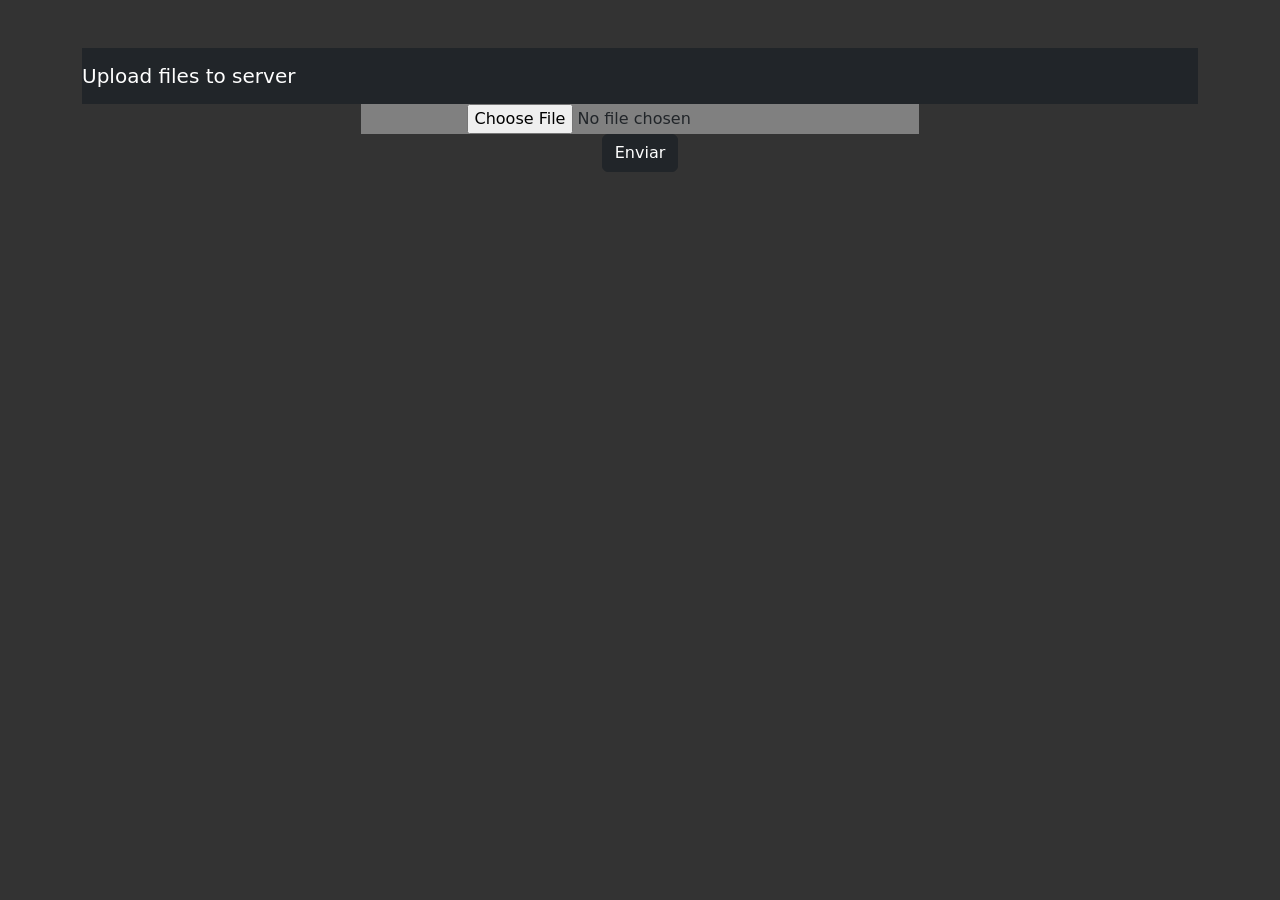
<file: server/index.html>
<!DOCTYPE html>
<html lang="en">
<head>
    <meta charset="UTF-8">
    <meta http-equiv="X-UA-Compatible" content="IE=edge">
    <meta name="viewport" content="width=device-width, initial-scale=1.0">
    <title>Up file server</title>
    <!-- Boostrap -->
    <link 
      href="https://cdn.jsdelivr.net/npm/bootstrap@5.2.2/dist/css/bootstrap.min.css"
      rel="stylesheet"
      integrity="sha384-Zenh87qX5JnK2Jl0vWa8Ck2rdkQ2Bzep5IDxbcnCeuOxjzrPF/et3URy9Bv1WTRi"
      crossorigin="anonymous"
    />
</head>
<body style="background-color:#333;">
    <div class="container mt-5">
        <nav class="navbar navbar-dark bg-dark">
            <a href="/" class="navbar-brand">Upload files to server</a>
        </nav>
        <div class="cart-footer">
            <form action="/files" method="post" enctype="multipart/form-data">
                <div class="col-md-6 text-center offset-md-3">
                    <div style="background-color: grey;">
                        <input type="file" name="archivo" class="form-control-file">
                    </div>
                    <input type="submit" value="Enviar" class="btn btn-dark btn-block">
                </div>
            </form>
        </div>
    </div>
    
</body>
</html>
</file>
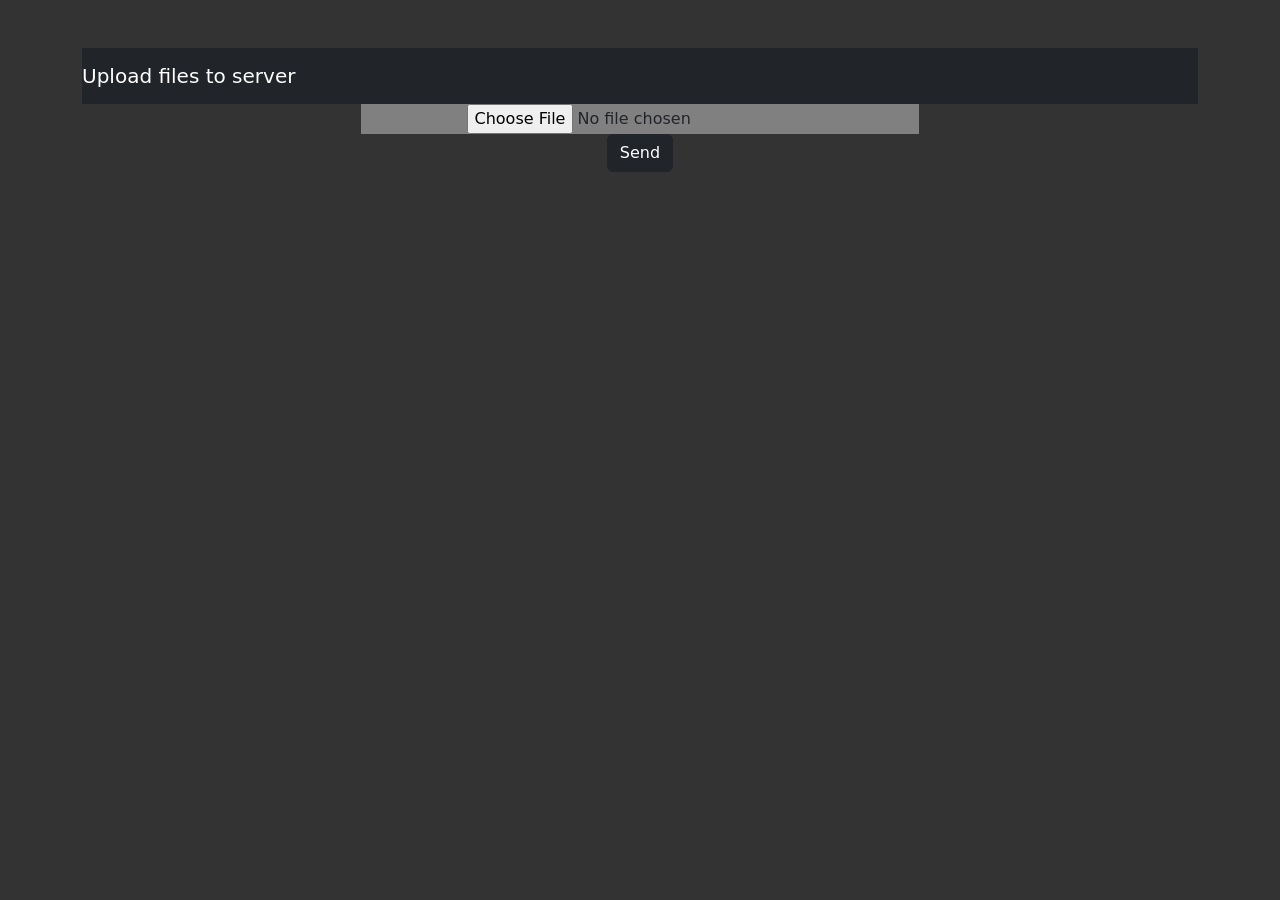
<file: server/public/upload-files/index.html>
<!DOCTYPE html>
<html lang="en">
<head>
    <meta charset="UTF-8">
    <meta http-equiv="X-UA-Compatible" content="IE=edge">
    <meta name="viewport" content="width=device-width, initial-scale=1.0">
    <title>Up file server</title>
    <!-- Boostrap -->
    <link 
      href="https://cdn.jsdelivr.net/npm/bootstrap@5.2.2/dist/css/bootstrap.min.css"
      rel="stylesheet"
      integrity="sha384-Zenh87qX5JnK2Jl0vWa8Ck2rdkQ2Bzep5IDxbcnCeuOxjzrPF/et3URy9Bv1WTRi"
      crossorigin="anonymous"
    />
</head>
<body style="background-color:#333;">
    <div class="container mt-5">
        <nav class="navbar navbar-dark bg-dark">
            <a href="/" class="navbar-brand">Upload files to server</a>
        </nav>
        <div class="cart-footer">
            <form action="/files" method="post" enctype="multipart/form-data">
                <div class="col-md-6 text-center offset-md-3">
                    <div style="background-color: grey;">
                        <input type="file" name="archivo" class="form-control-file">
                    </div>
                    <input type="submit" value="Send" class="btn btn-dark btn-block">
                </div>
            </form>
        </div>
    </div>
    
</body>
</html>
</file>
